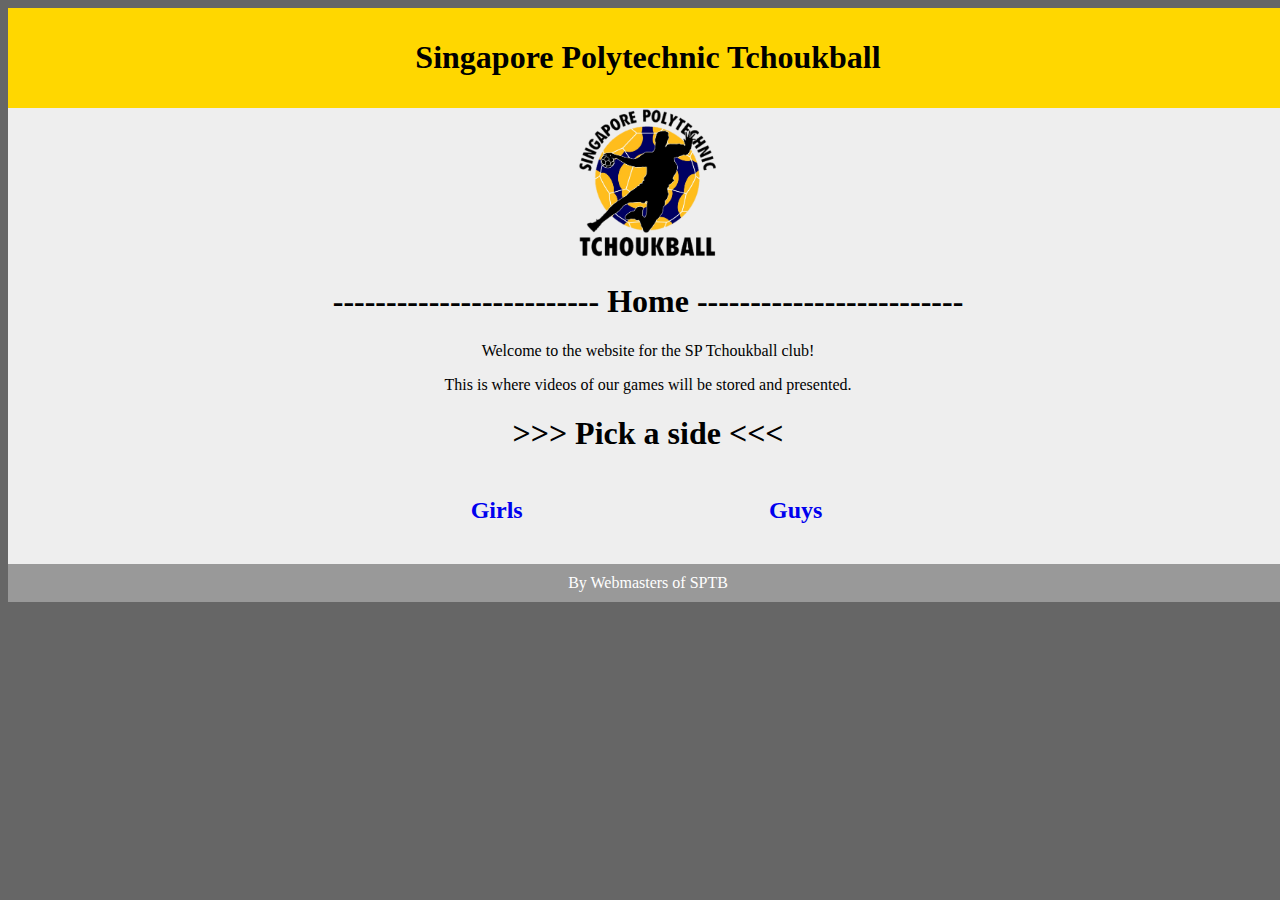
<file: index.html>
<!DOCTYPE html>
<html>
    <head>
        <title>SP Tchoukball</title>
        <link rel="stylesheet" type="text/css" href="stylehome.css">
    </head>
    <body>
        <div id="container">
            <div id="header">
                <h1>Singapore Polytechnic Tchoukball</h1> 
            </div>
            <div id="content">
                <div id="main">
                    <img src="Images/SPTB LOGO (TRANS).png" alt="SPTB logo" height="150">
                    <h1>------------------------- Home -------------------------</h1>
                    <p>Welcome to the website for the SP Tchoukball club!</p>
                    <p>This is where videos of our games will be stored and presented.</p>
                </div>
                <div id="nav">
                    <h1>&gt;&gt;&gt; Pick a side &lt;&lt;&lt;</h1>
                    <table>
                        <tr>
                            <td><h2><a href="sptb_girls.html">Girls</a></h2></td>
                            <td><h2><a href="sptb_guys.html">Guys</a></h2></td>
                        </tr>
                    </table>
                        
                    <br>
                </div>
            </div>
            <div id="footer">
                By Webmasters of SPTB
            </div>
        </div>
    </body>
</html>
</file>
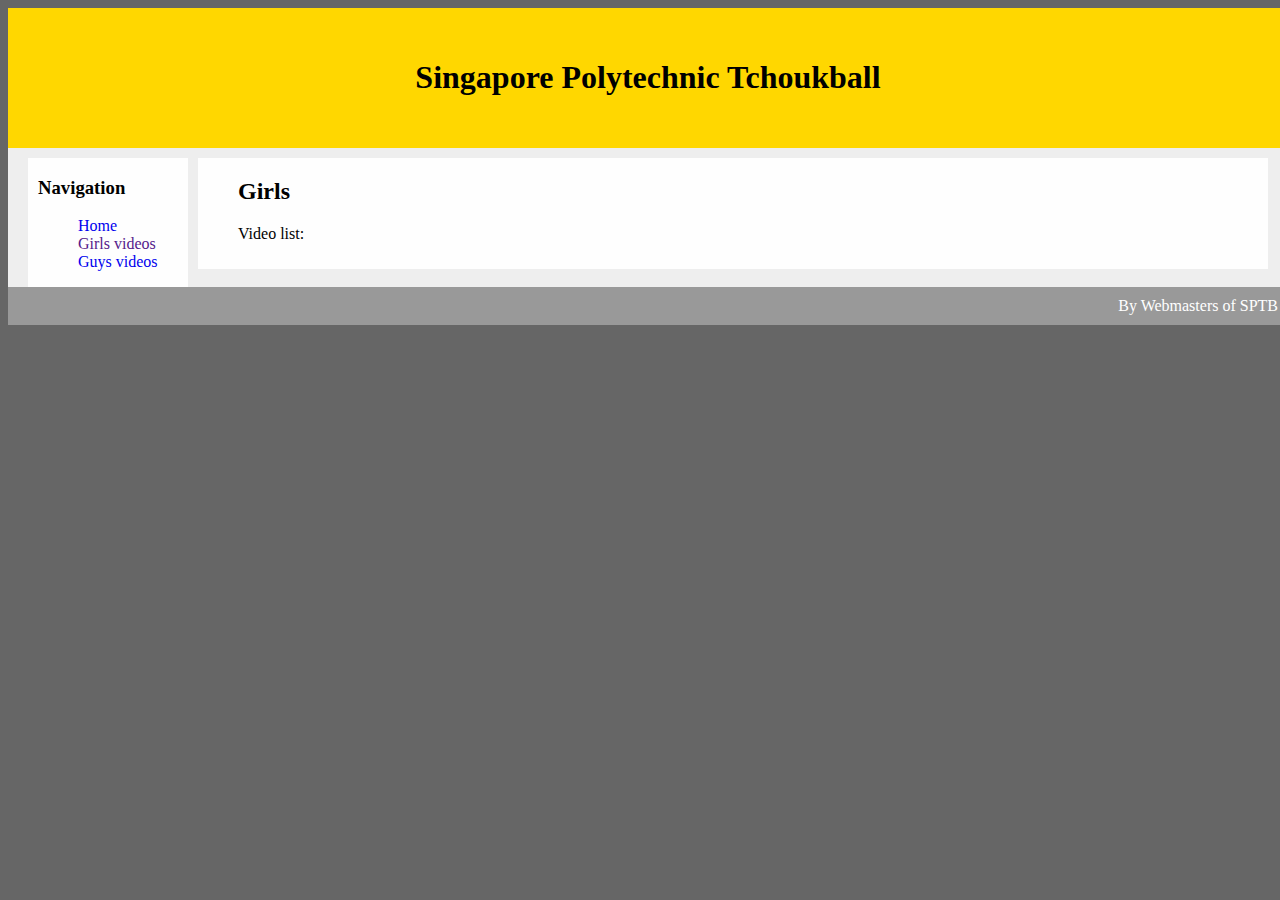
<file: sptb_girls.html>
<html>
    <link rel="stylesheet" type="text/css" href="style.css">
    <div id="container">
        <div id="header">
            <h1>Singapore Polytechnic Tchoukball</h1> 
        </div>
        <div id="content">
            <div id="nav">
                <h3>Navigation</h3>
                <ul>
                    <li><a href="index.html">Home</a></li>
                    <li><a href="">Girls videos</a></li>
                    <li><a href="sptb_guys.html">Guys videos</a></li>
                </ul>
            </div>
            <div id="main">
                <h2>Girls</h2>
                <p>Video list:</p>
            </div>
        </div>
        <div id="footer">
            By Webmasters of SPTB
        </div>
    </div>
</html>
</file>
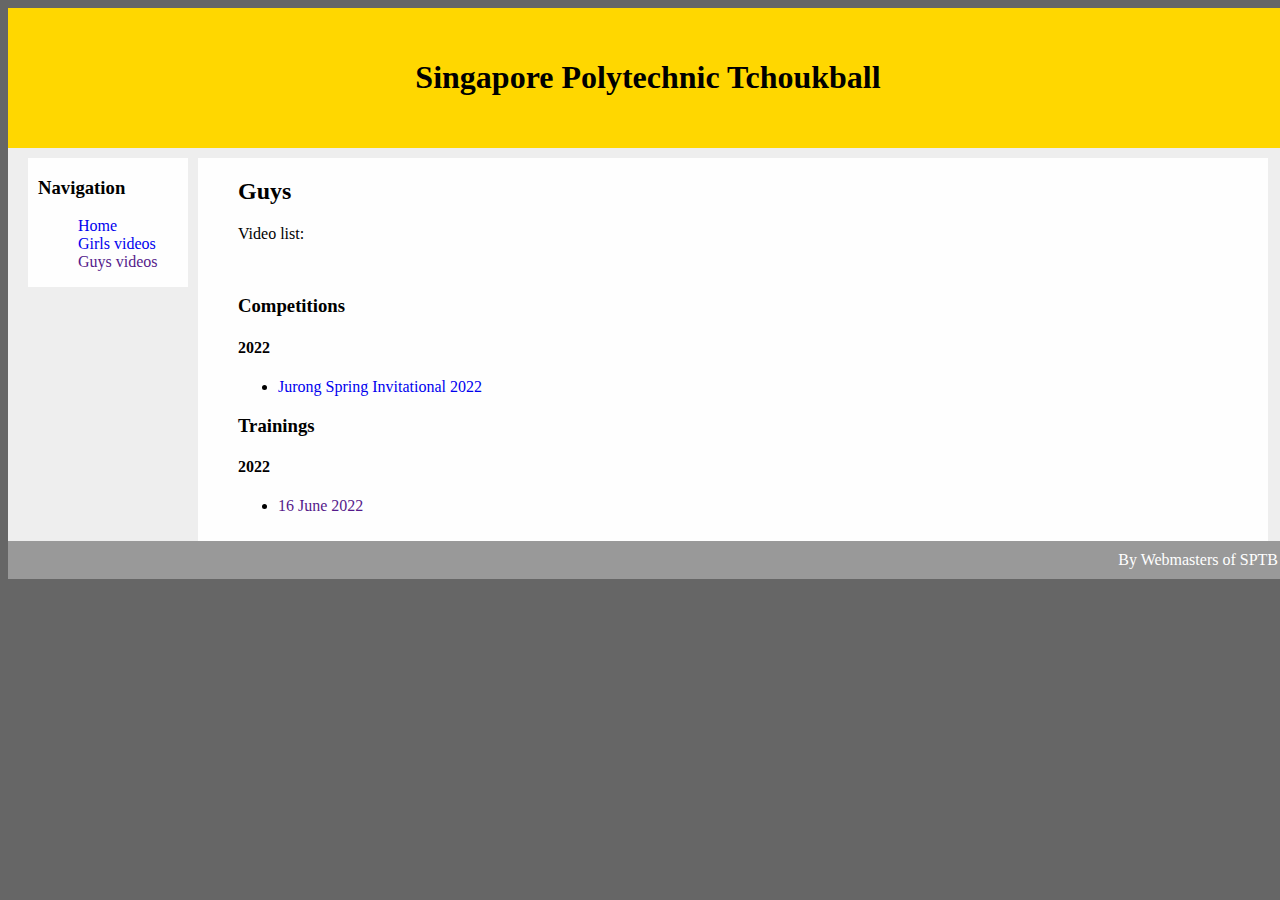
<file: sptb_guys.html>
<html>
    <link rel="stylesheet" type="text/css" href="style.css">
    <div id="container">
        <div id="header">
            <h1>Singapore Polytechnic Tchoukball</h1> 
        </div>
        <div id="content">
            <div id="nav">
                <h3>Navigation</h3>
                <ul>
                    <li><a href="index.html">Home</a></li>
                    <li><a href="sptb_girls.html">Girls videos</a></li>
                    <li><a href="">Guys videos</a></li>
                </ul>
            </div>
            <div id="main">
                <h2>Guys</h2>
                <p>Video list:</p>
                <br>
                <h3>Competitions</h3>

                <h4>2022</h4>
                <ul>
                    <li><a href="JS_Invi_22.html">Jurong Spring Invitational 2022</a></li>
                </ul>

                <h3>Trainings</h3>

                <h4>2022</h4>
                <ul>
                   <li><a href="">16 June 2022</a></li>
                </ul>
                
            </div>
        </div>
        <div id="footer">
            By Webmasters of SPTB
        </div>
    </div>
</html>
</file>
<file: stylehome.css>
body{
    background: #666666;
}

a{
    text-decoration: none;
}

#container{
    background-color: #eeeeee;
    width: 1280px;
    margin-left: auto;
    margin-right: auto;
    text-align: center;
}

#header{
    background-color: gold;
    padding: 10px;
}

#nav table{
    margin-left: auto;
    margin-right: auto;
    width: 600px;
}

#footer{
    background-color: #999999;
    color: white;
    padding: 10px;
    clear: both;
}
</file>
<file: style.css>
body{
    background: #666666;
}

a{
    text-decoration: none;
}

#container{
    background-color: #eeeeee;
    width: 1280px;
    margin-left: auto;
    margin-right: auto;
}

#header{
    background-color: gold;
    text-align: center;
    padding: 30px;
}

#content{
    padding: 10px 20px 20px 20px;
}

#nav{
    width: 140px;
    float: left;
    background-color: #fefefe;
    padding: 0px 10px 0px 10px;
}

#nav ul{
    list-style-type: none;
}

#main{
    width: 1025px;
    float: right;
    background-color: #fefefe;
    padding: 0px 5px 10px 40px;
}

#footer{
    clear: both;
    padding: 10px;
    background-color: #999999;
    color: white;
    text-align: right;

}
</file>
